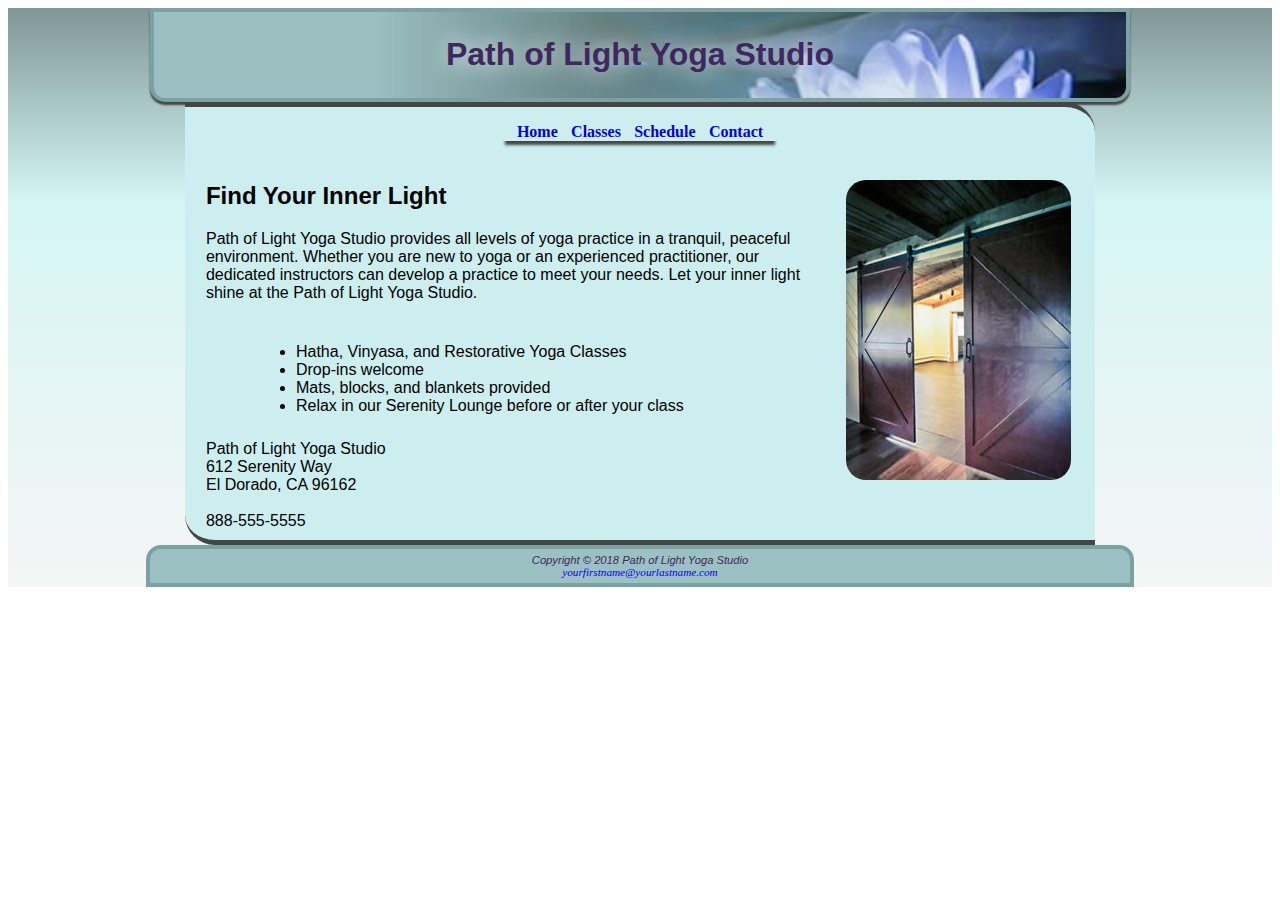
<file: index.html>
<!DOCTYPE html>
<meta charset="UTF-8" />
<head>
    <title>Light Yoga</title>
    <link rel="stylesheet" type="text/css" href="polys.css"/>
</head>
<body>
<div class="fullSite">
<div class="box titleBox"><h1>Path of Light Yoga Studio</h1></div>
<div class="sitemain">
<div class="box linkBox"><b><a href="index.html">Home</a>&nbsp;&nbsp;&nbsp;<a href="classes.html">Classes</a>&nbsp;&nbsp;&nbsp;<a href="schedule.html">Schedule</a>&nbsp;&nbsp;&nbsp;<a href="contact.html">Contact</a></b></div>
<div class="box" style="height: auto;">
  <div class="textbox" style="height: 65%;">
  <h2>Find Your Inner Light</h2>
  <img src="yogadoor.jpg" style="display: inline-block; position: absolute; margin-left: 50%; border-radius: 20px; margin-top: -50px;" alt="Image of an open door."></img>
  <p>Path of Light Yoga Studio provides all levels of yoga practice in a tranquil, peaceful<br>environment. Whether you are new to yoga or an experienced practitioner, our<br>dedicated instructors can develop a practice to meet your needs. Let your inner light<br>shine at the Path of Light Yoga Studio.</p>
  </div>
  <div class="textbox" style="height: 30%; margin: 5px; margin-left: 50px;">
    <ul>
      <li>Hatha, Vinyasa, and Restorative Yoga Classes</li>
      <li>Drop-ins welcome</li>
      <li>Mats, blocks, and blankets provided</li>
      <li>Relax in our Serenity Lounge before or after your class</li>
    </ul>
  </div>
  <div class="textbox" style="height: 65%;">
    Path of Light Yoga Studio<br>
    612 Serenity Way<br>
    El Dorado, CA 96162<br>
    <br>
    888-555-5555
  </div>
</div>
</div>
<div class="endingBox"><i>Copyright &copy; 2018 Path of Light Yoga Studio<br><a href="index.html">yourfirstname@yourlastname.com</a></i></div>
</div>
</body>
</html>
</file>
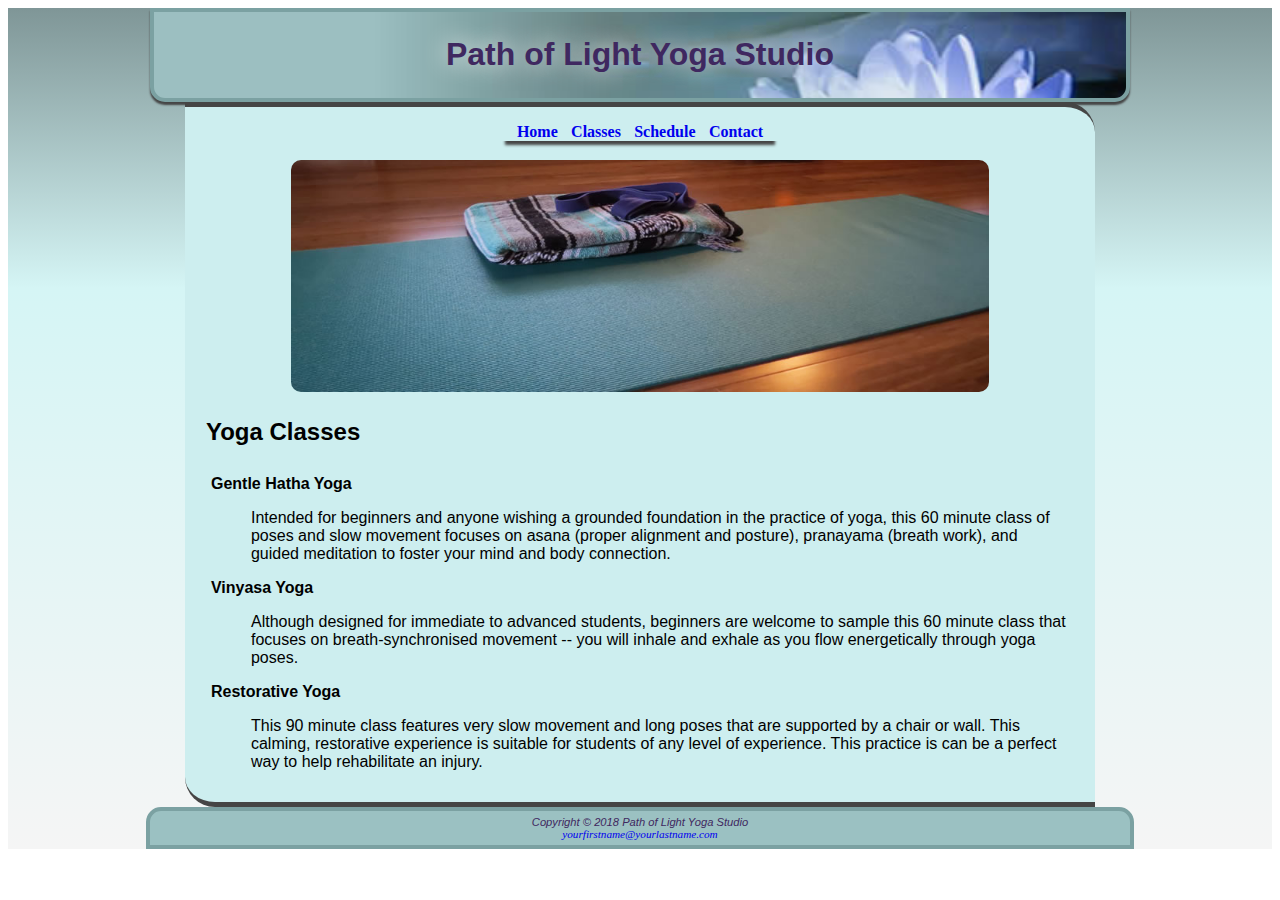
<file: classes.html>
<!DOCTYPE html>
<meta charset="UTF-8" />
<head>
    <title>Light Yoga</title>
    <link rel="stylesheet" type="text/css" href="polys.css"/>
</head>
<body>
<div class="fullSite">
<div class="box titleBox"><h1>Path of Light Yoga Studio</h1></div>
<div class="sitemain">
<div class="box linkBox"><b><a href="index.html">Home</a>&nbsp;&nbsp;&nbsp;<a href="classes.html">Classes</a>&nbsp;&nbsp;&nbsp;<a href="schedule.html">Schedule</a>&nbsp;&nbsp;&nbsp;<a href="contact.html">Contact</a></b></div>
<div class="box" style="height: auto;">
  <img src="yogamat.jpg" style="width: 80%; margin-left: 10%; border-radius: 10px;" alt="Image of a yoga mat."></img>
  <div class="textbox" style="height: 65%;">
    <h2>Yoga Classes</h2>
  </div>
  <div class="textbox" style="height: 30%; margin: 5px;">
    <b>Gentle Hatha Yoga</b>
    <ul>
      Intended for beginners and anyone wishing a grounded foundation in the practice of yoga, this 60 minute class of poses and slow movement focuses on asana (proper alignment and posture), pranayama (breath work), and guided meditation to foster your mind and body connection.
    </ul>
    <b>Vinyasa Yoga</b>
    <ul>
      Although designed for immediate to advanced students, beginners are welcome to sample this 60 minute class that focuses on breath-synchronised movement -- you will inhale and exhale as you flow energetically through yoga poses.
    </ul>
    <b>Restorative Yoga</b>
    <ul>
      This 90 minute class features very slow movement and long poses that are supported by a chair or wall. This calming, restorative experience is suitable for students of any level of experience. This practice is can be a perfect way to help rehabilitate an injury.
    </ul>
  </div>
</div>
</div>
<div class="box; endingBox"><i>Copyright &copy; 2018 Path of Light Yoga Studio<br><a href="index.html">yourfirstname@yourlastname.com</a></i></div>
</div>
</body>
</html>
</file>
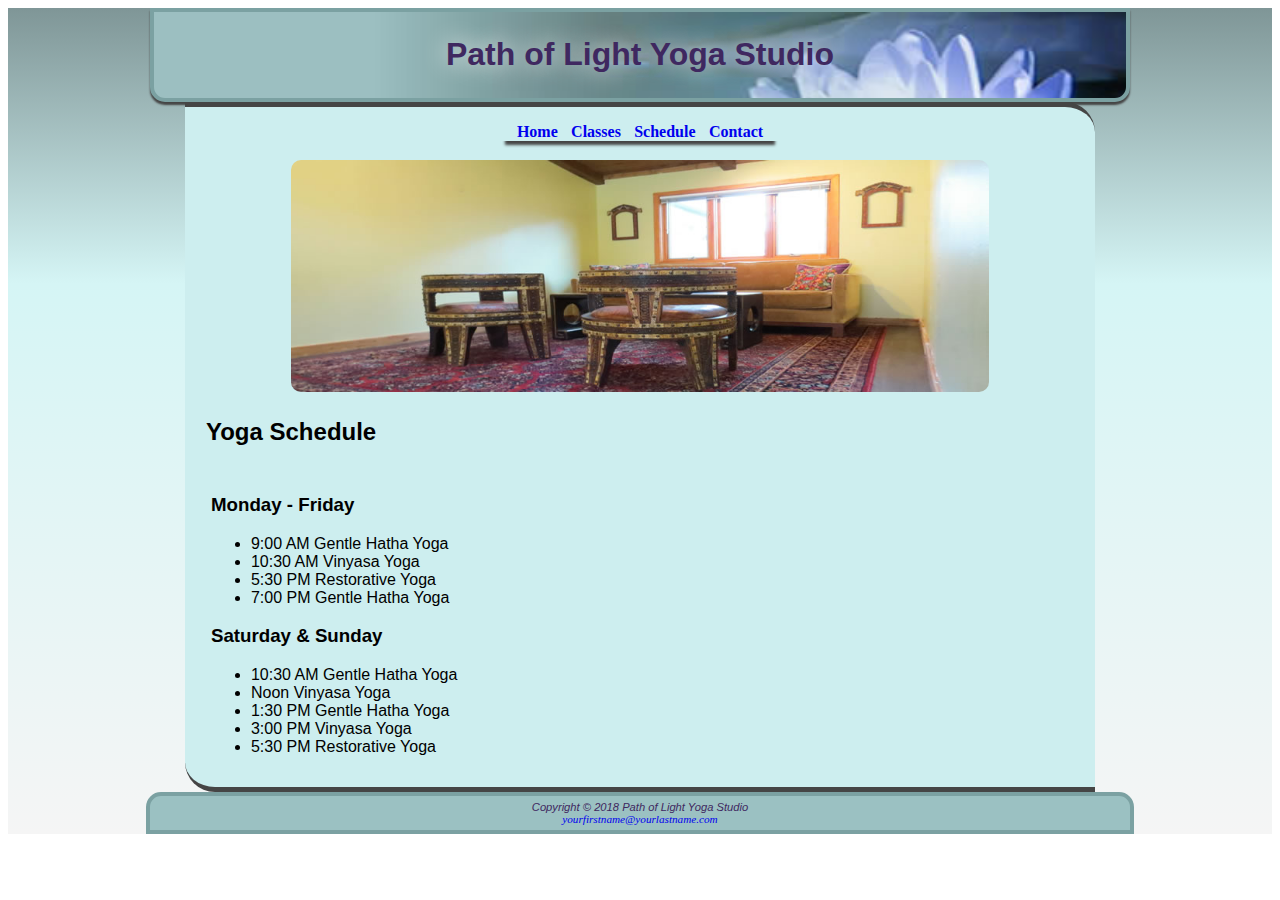
<file: schedule.html>
<!DOCTYPE html>
<meta charset="UTF-8" />
<head>
    <title>Light Yoga</title>
    <link rel="stylesheet" type="text/css" href="polys.css"/>
</head>
<body>
<div class="fullSite">
<div class="box titleBox"><h1>Path of Light Yoga Studio</h1></div>
<div class="sitemain">
<div class="box linkBox"><b><a href="index.html">Home</a>&nbsp;&nbsp;&nbsp;<a href="classes.html">Classes</a>&nbsp;&nbsp;&nbsp;<a href="schedule.html">Schedule</a>&nbsp;&nbsp;&nbsp;<a href="contact.html">Contact</a></b></div>
<div class="box" style="height: auto;">
  <img src="yogalounge.jpg" style="width: 80%; margin-left: 10%; border-radius: 10px;" alt="Image of a yoga mat."></img>
  <div class="textbox" style="height: 65%;">
    <h2>Yoga Schedule</h2>
  </div>
  <div class="textbox" style="height: 30%; margin: 5px;">
    <h3>Monday - Friday</h3>
    <ul>
      <li>9:00 AM Gentle Hatha Yoga</li>
      <li>10:30 AM Vinyasa Yoga</li>
      <li>5:30 PM Restorative Yoga</li>
      <li>7:00 PM Gentle Hatha Yoga</li>
    </ul>
    <h3>Saturday & Sunday</h3>
    <ul>
      <li>10:30 AM Gentle Hatha Yoga</li>
      <li>Noon Vinyasa Yoga</li>
      <li>1:30 PM Gentle Hatha Yoga</li>
      <li>3:00 PM Vinyasa Yoga</li>
      <li>5:30 PM Restorative Yoga</li>
    </ul>
  </div>
</div>
</div>
<div class="box; endingBox"><i>Copyright &copy; 2018 Path of Light Yoga Studio<br><a href="index.html">yourfirstname@yourlastname.com</a></i></div>
</div>
</body>
</html>
</file>
<file: polys.css>
.fullSite {
  width: auto;
  height: auto;
  margin: 0;
  padding-left: 10%;
  padding-right: 10%;
  background: linear-gradient(to bottom,#7f9697,#d5f5f5,#e5f5f5,#f5f5f5);
}
.box {
  width: auto;
  margin: 0 1em;
  margin-top: 0px;
  margin-bottom: 0px;
  height: auto;
  text-align: left;
  padding: 3px;
  margin-bottom: 5px;
  font-family:Verdana, Geneva, Tahoma, sans-serif;
}
.textbox {
  display: block;
  border: 2px solid #ff00ff00;
  flex: 1;
}
.titleBox {
  justify-content: center;
  display: flex;
  background-color: #9bc1c2;
  border: 4px solid #7ba1a2;
  color: #3f2860;
  border-bottom-left-radius: 15px;
  border-bottom-right-radius: 15px;
  box-shadow: 0px 3px 2px #454545;
  font-family:Arial, Helvetica, sans-serif;
  margin-bottom: 0px;
  background-image: url(lilyheader.jpg);
  background-repeat: no-repeat;
  background-size: cover;
  text-shadow: 0px 0px 25px #ffffff;
}
.sitemain {
  max-width: 90%;
  background-color: #cdeeef;
  margin: 1em auto;
  margin-bottom: 0px;
  margin-top: 0px;
  display: block;
  border-top-right-radius: 30px;
  border-bottom-left-radius: 30px;
  border-top: 5px solid #454545;
  border-bottom: 5px solid #454545;
}
.endingBox {
  justify-content: center;
  display: flex;
  padding: 5px;
  background-color: #9bc1c2;
  border: 4px solid #7ba1a2;
  margin: 0 1em;
  margin-bottom: 0px;
  margin-top: 0px;
  color: #3f2860;
  border-top-left-radius: 15px;
  border-top-right-radius: 15px;
  box-shadow: 0px -3px 2px px #454545;
  font-family:Arial, Helvetica, sans-serif;
  font-size: 0.7em;
  text-align: center;
}
.linkBox {
  justify-content: center;
  display: flex;
  box-shadow: 0px 8px 3px -4px #454545;
  width: fit-content;
  margin: 1em auto;
  padding: 0 1em;
}
a{
  transition: 0.3s;
  text-decoration: none;
  font-family:Cambria, Cochin, Georgia, Times, 'Times New Roman', sans-serif;
}
a:hover {
  font-size: 1.05em;
  transition: 0.3s;
}
</file>
